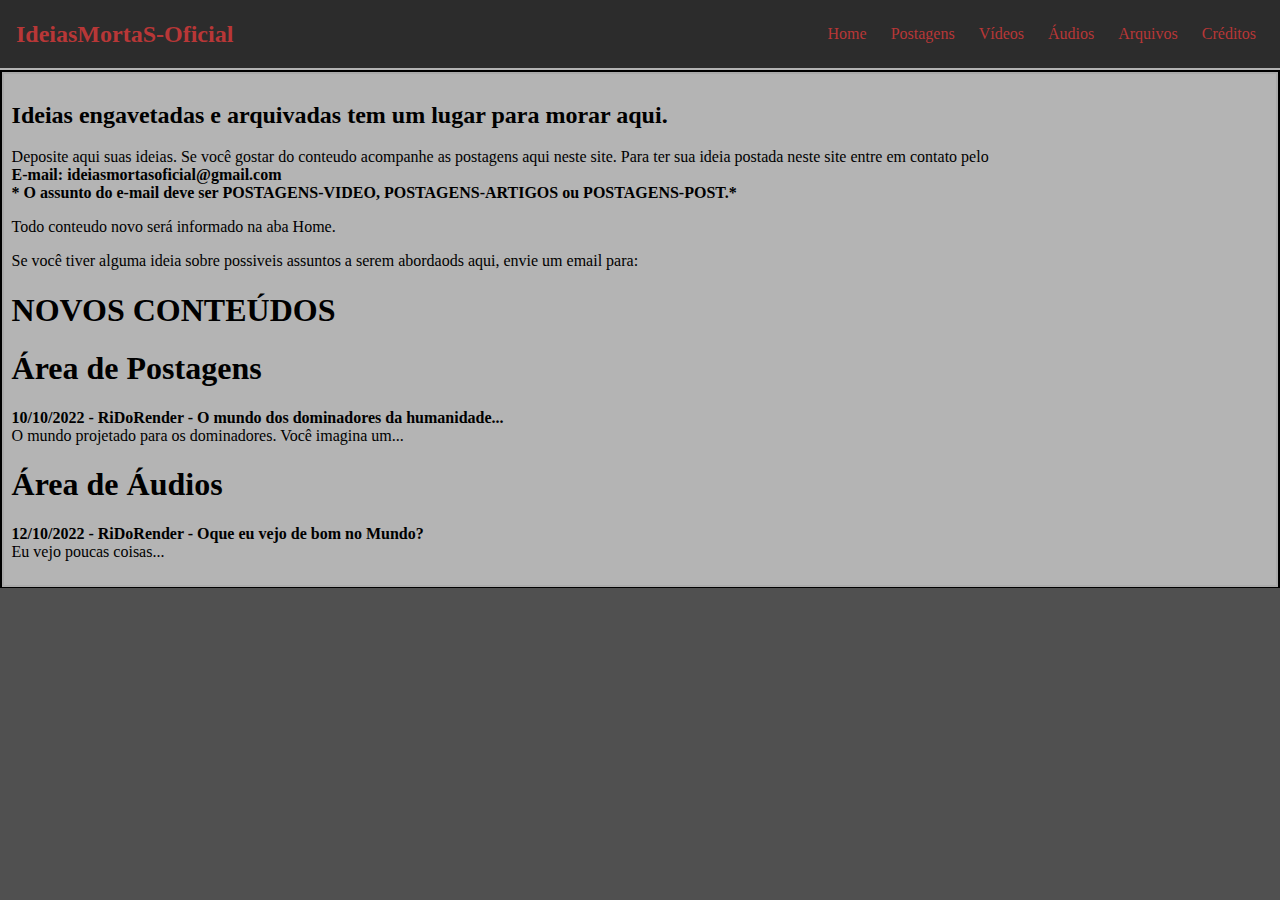
<file: index.html>
<!DOCTYPE html>
<html lang="pt-br">

<head>
    <meta charset="UTF-8" />
    <meta http-equiv="X-UA-Compatible" content="IE=edge">
    <meta name="viewport" content="width=device-width, initial-scale=1.0">
    <title>Home/IdeiasMortaS</title>
    <link rel="stylesheet" type="text/css" href="estilos.css">
</head>

<body>
    <header id="header">
        <img id="logo" src="imagens/caveira.png" alt="Caveira" />
        <div id="logo_escrita">
            <h2>IdeiasMortaS-Oficial</h2>
        </div>
        <nav id="nav">
            <button id="btn-tema">Tema</button>
            <button id="btn-mobile">
                <span id="hamburger"></span>
            </button>
            <ul id="menu">
                <li><a href="index.html" target="_self">Home</a></li>
                <li><a href="postagens.html" target="_self">Postagens</a></li>
                <li><a href="videos.html" target="_self">Vídeos</a></li>
                <li><a href="audios.html" target="_self">Áudios</a></li>
                <li><a href="arquivos.html" target="_self">Arquivos</a></li>
                <li><a href="creditos.html" target="_self">Créditos</a></li>
            </ul>
        </nav>
        <script type="text/javascript" src="./js/javaScript.js"></script>
    </header>
    <section id="conteudo">
        <div id="div_conteudos">
            <h2>Ideias engavetadas e arquivadas tem um lugar para morar aqui.
            </h2>
            <p>Deposite aqui suas ideias. Se você gostar do conteudo acompanhe as postagens
                aqui neste site. Para ter sua ideia postada neste site entre em contato pelo <br><b>E-mail:
                    ideiasmortasoficial@gmail.com</b><br>
                <b>* O assunto do e-mail deve ser POSTAGENS-VIDEO, POSTAGENS-ARTIGOS ou POSTAGENS-POST.*</b>
            </p>
            <p>Todo conteudo novo será informado na aba Home.</p>
            <p>Se você tiver alguma ideia sobre possiveis assuntos a serem abordaods aqui, envie um email para: </p>
            <ul id="ul_postagens_conteudos">
                <li>
                    <h1>NOVOS CONTEÚDOS</h1>
                    <h1>Área de Postagens</h1>
                    <p><B>10/10/2022 - RiDoRender - O mundo dos dominadores da humanidade...</B> <br> O mundo
                        projetado para os dominadores.
                        Você imagina um...</p>
                </li>
                <li>
                    <h1>Área de Áudios</h1>
                    <p><B>12/10/2022 - RiDoRender - Oque eu vejo de bom no Mundo?</B> <br>Eu vejo poucas
                        coisas...</p>
                </li>
            </ul>
        </div>
    </section>

</body>

</html>
</file>
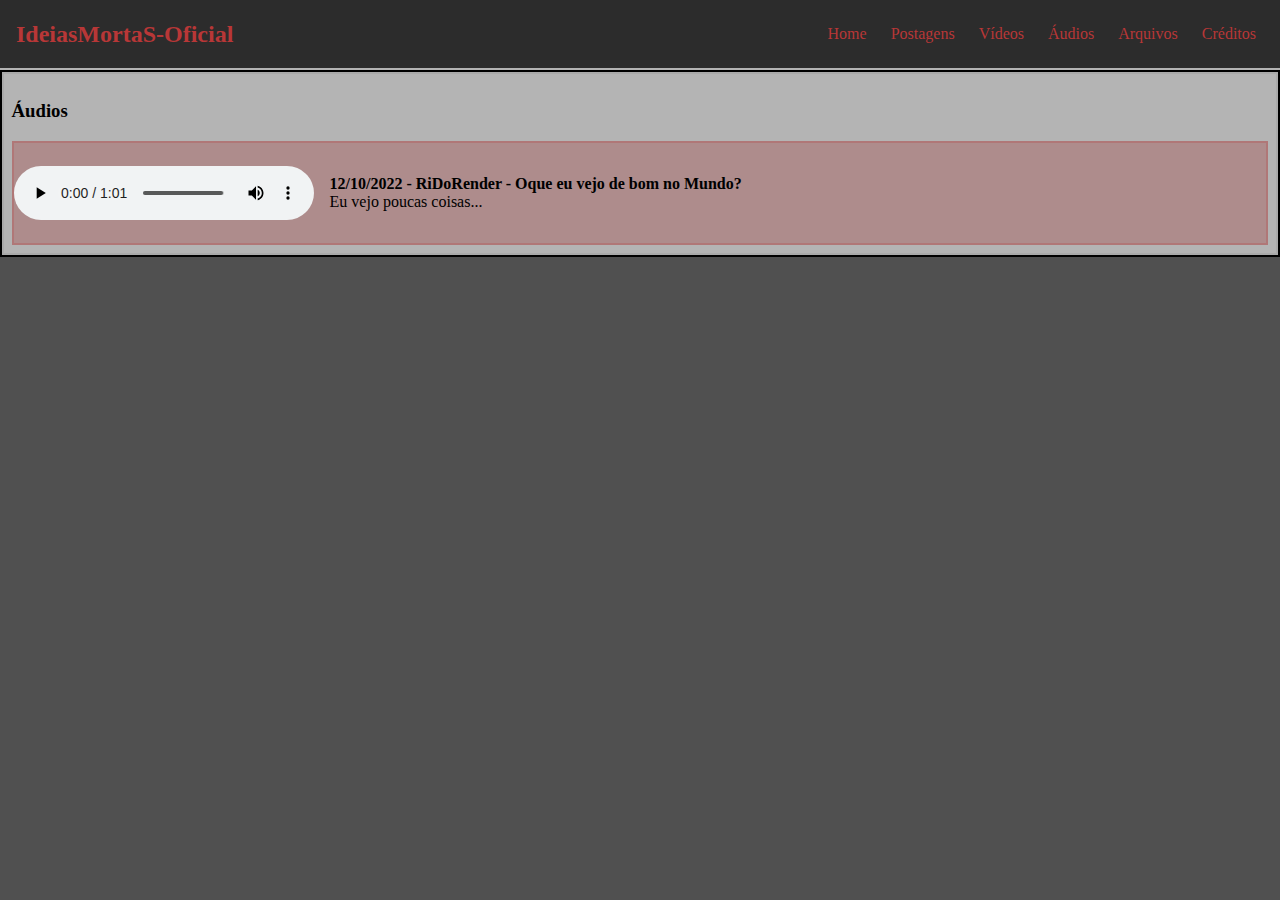
<file: audios.html>
<!DOCTYPE html>
<html lang="pt-br">

<head>
    <meta charset="UTF-8" />
    <meta http-equiv="X-UA-Compatible" content="IE=edge">
    <meta name="viewport" content="width=device-width, initial-scale=1.0">
    <title>Áudios/IdeiasMortaS</title>
    <link rel="stylesheet" type="text/css" href="estilos.css">
</head>

<body>
    <header id="header">
        <img id="logo" src="imagens/caveira.png" alt="Caveira" />
        <div id="logo_escrita">
            <h2>IdeiasMortaS-Oficial</h2>
        </div>
        <nav id="nav">
            <button id="btn-tema">Tema</button>
            <button id="btn-mobile">
                <span id="hamburger"></span>
            </button>
            <ul id="menu">
                <li><a href="index.html" target="_self">Home</a></li>
                <li><a href="postagens.html" target="_self">Postagens</a></li>
                <li><a href="videos.html" target="_self">Vídeos</a></li>
                <li><a href="audios.html" target="_self">Áudios</a></li>
                <li><a href="arquivos.html" target="_self">Arquivos</a></li>
                <li><a href="creditos.html" target="_self">Créditos</a></li>
            </ul>
        </nav>
    </header>
    <section id="conteudo">
        <div id="div_conteudos">
            <h3>Áudios</h3>
            <ul id="ul_video_postagens_conteudos">
                <li>
                    <div id="video_postagens_conteudos">
                        <audio src="audios/12_10_22_RiDoRender.mp3" controls></audio>
                        <!-- <img id="videos" src="./imagens/caveira.png" alt=""> -->
                        <p><B>12/10/2022 - RiDoRender - Oque eu vejo de bom no Mundo?</B> <br>Eu vejo poucas coisas...</p>
                    </div>
                </li>
            </ul>
        </div>
    </section>
    <script type="text/javascript" src="./js/javaScript.js"></script>

</body>

</html>
</file>
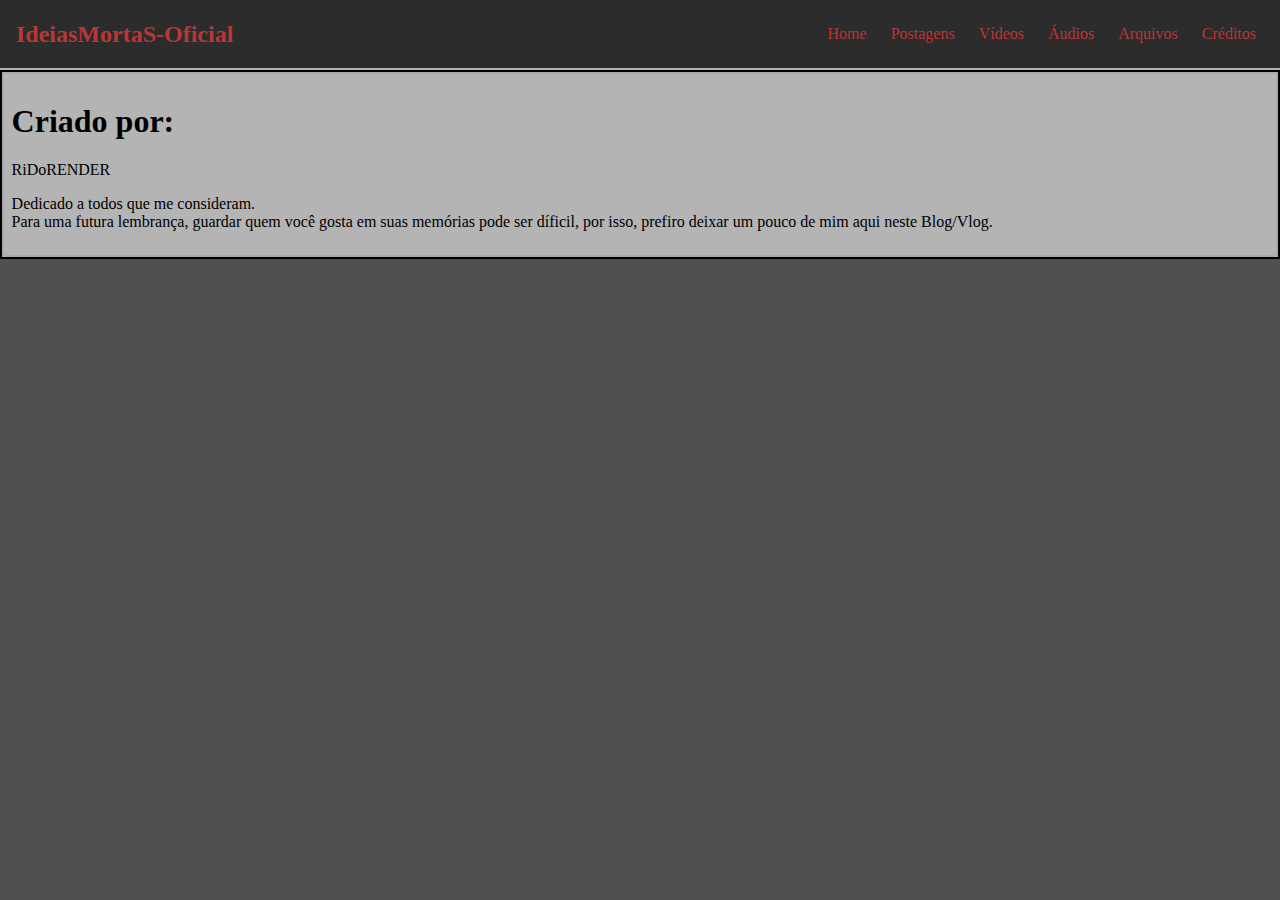
<file: creditos.html>
<!DOCTYPE html>
<html lang="pt-br">

<head>
    <meta charset="UTF-8" />
    <meta http-equiv="X-UA-Compatible" content="IE=edge">
    <meta name="viewport" content="width=device-width, initial-scale=1.0">
    <title>Créditos/IdeiasMortaS</title>
    <link rel="stylesheet" type="text/css" href="estilos.css">
</head>

<body>
    <header id="header">
        <img id="logo" src="imagens/caveira.png" alt="Caveira" />
        <div id="logo_escrita">
            <h2>IdeiasMortaS-Oficial</h2>
        </div>
        <nav id="nav">
            <button id="btn-tema">Tema</button>
            <button id="btn-mobile">
                <span id="hamburger"></span>
            </button>
            <ul id="menu">
                <li><a href="index.html" target="_self">Home</a></li>
                <li><a href="postagens.html" target="_self">Postagens</a></li>
                <li><a href="videos.html" target="_self">Vídeos</a></li>
                <li><a href="audios.html" target="_self">Áudios</a></li>
                <li><a href="arquivos.html" target="_self">Arquivos</a></li>
                <li><a href="creditos.html" target="_self">Créditos</a></li>
            </ul>
        </nav>
        <script type="text/javascript" src="./js/javaScript.js"></script>
    </header>
    <section id="conteudo">
        <div id="div_conteudos">
            <h1>Criado por:</h1>
                <p>RiDoRENDER</p>
                <P>Dedicado a todos que me consideram.<br>
                    Para uma futura lembrança, guardar quem você gosta em suas memórias pode ser díficil, por isso, prefiro deixar um pouco de mim aqui neste Blog/Vlog.
                </P>
        </div>
    </section>
</body>
</file>
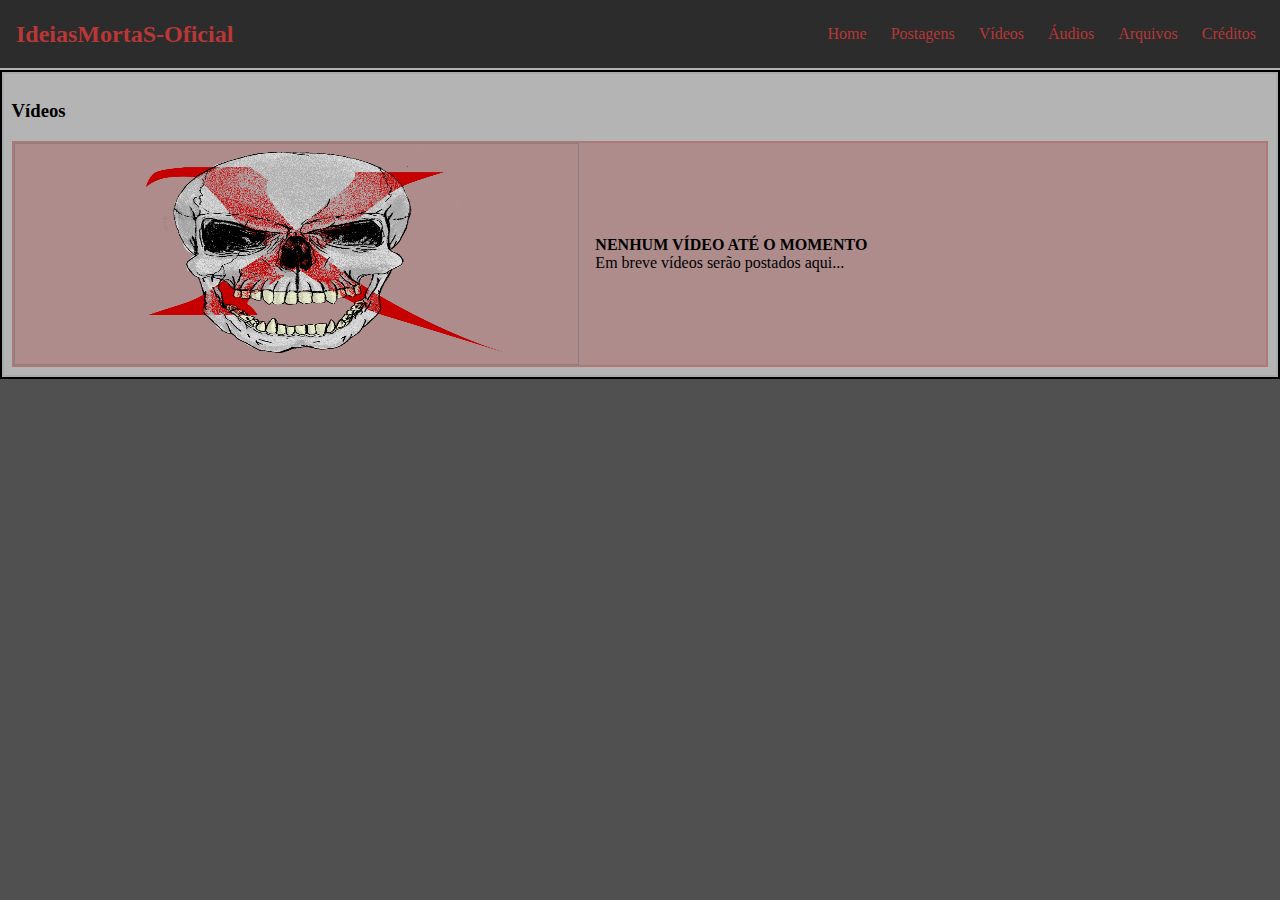
<file: videos.html>
<!DOCTYPE html>
<html lang="pt-br">

<head>
    <meta charset="UTF-8" />
    <meta http-equiv="X-UA-Compatible" content="IE=edge">
    <meta name="viewport" content="width=device-width, initial-scale=1.0">
    <title>Vídeos/IdeiasMortaS</title>
    <link rel="stylesheet" type="text/css" href="estilos.css">
</head>

<body>
    <header id="header">
        <img id="logo" src="imagens/caveira.png" alt="Caveira" />
        <div id="logo_escrita">
            <h2>IdeiasMortaS-Oficial</h2>
        </div>
        <nav id="nav">
            <button id="btn-tema">Tema</button>
            <button id="btn-mobile">
                <span id="hamburger"></span>
            </button>
            <ul id="menu">
                <li><a href="index.html" target="_self">Home</a></li>
                <li><a href="postagens.html" target="_self">Postagens</a></li>
                <li><a href="videos.html" target="_self">Vídeos</a></li>
                <li><a href="audios.html" target="_self">Áudios</a></li>
                <li><a href="arquivos.html" target="_self">Arquivos</a></li>
                <li><a href="creditos.html" target="_self">Créditos</a></li>
            </ul>
        </nav>
    </header>
    <section id="conteudo">
        <div id="div_conteudos">
            <h3>Vídeos</h3>
            <ul id="ul_video_postagens_conteudos">
                <li>
                    <div id="video_postagens_conteudos">
                        <!-- <iframe id="videos" src="" title="YouTube video player"
                            frameborder="0"
                            allow="accelerometer; autoplay; clipboard-write; encrypted-media; gyroscope; picture-in-picture"
                            allowfullscreen><a href="">Vídeo
                                listado.</a></iframe> -->
                        <img id="videos" src="./imagens/caveira.png" alt="">
                        <p><B>NENHUM VÍDEO ATÉ O MOMENTO</B> <br>Em breve vídeos serão postados aqui...</p>
                    </div>
                </li>
            </ul>
        </div>
    </section>
    <script type="text/javascript" src="./js/javaScript.js"></script>

</body>

</html>
</file>
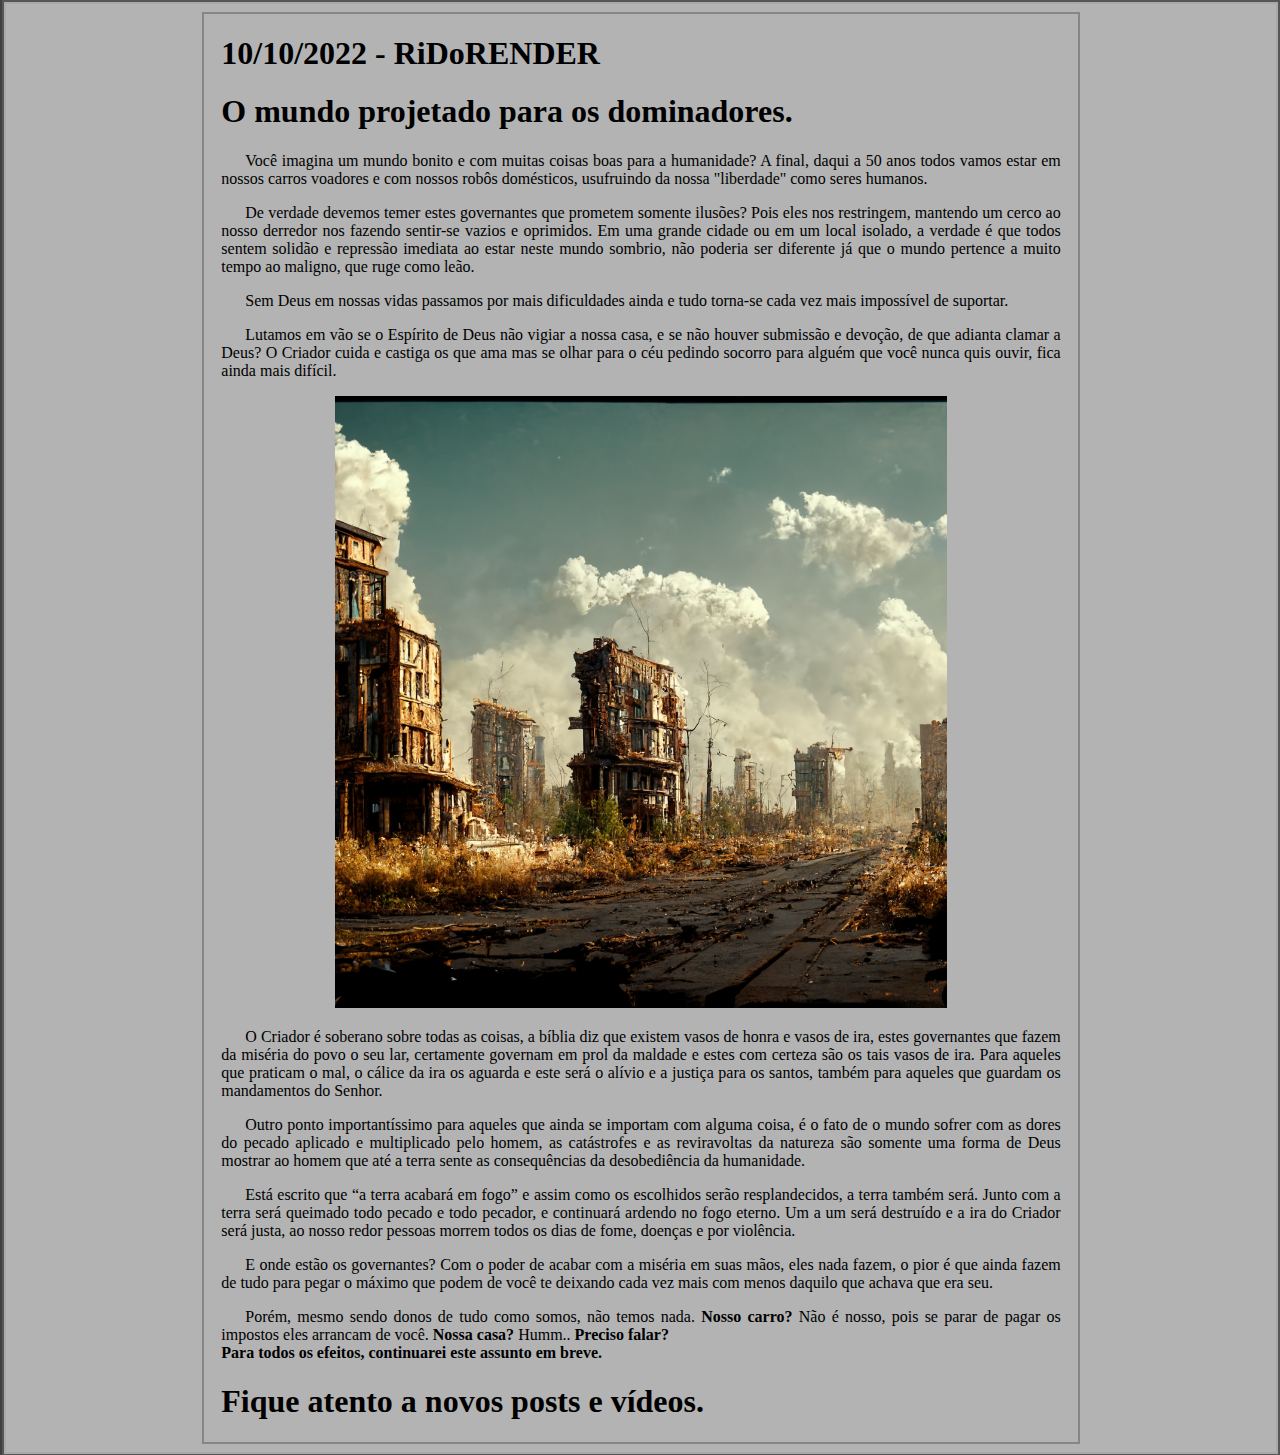
<file: posts_html/post_00001.html>
<!DOCTYPE html>
<html lang="pt-br">

<head>
    <meta charset="UTF-8" />
    <meta http-equiv="X-UA-Compatible" content="IE=edge">
    <meta name="viewport" content="width=device-width, initial-scale=1.0">
    <title>Home/IdeiasMortaS</title>
    <link rel="stylesheet" type="text/css" href="../estilos.css">
</head>

<body>
    <section id="conteudo_ilustracao">
        <div id="div_conteudos_ilustracao">
            <div id="info_paragrafo">
                <div>
                    <H1>10/10/2022 - RiDoRENDER</H1>
                    <h1>O mundo projetado para os dominadores.</h1>
                    <p>Você imagina um mundo bonito e com muitas coisas boas para a humanidade?
                        A final, daqui a 50 anos todos vamos estar em nossos carros voadores e com nossos robôs
                        domésticos, usufruindo da nossa "liberdade" como seres humanos.</p>

                    <p>De verdade devemos temer estes governantes que prometem somente ilusões? Pois eles nos
                        restringem,
                        mantendo
                        um cerco ao nosso derredor nos fazendo sentir-se vazios e oprimidos. Em uma grande cidade ou em
                        um
                        local isolado, a verdade é que todos sentem solidão e repressão imediata ao estar neste mundo
                        sombrio, não poderia ser diferente já que o mundo pertence a muito tempo ao maligno, que ruge
                        como
                        leão.</p>

                    <p>Sem Deus em nossas vidas passamos por mais dificuldades ainda e tudo torna-se cada vez mais
                        impossível de suportar.</p>
                    <p>Lutamos em vão se o Espírito de Deus não vigiar a nossa casa, e se não houver submissão e
                        devoção,
                        de que adianta clamar a Deus? O Criador cuida e castiga os que ama mas se olhar para o céu
                        pedindo socorro para alguém que você
                        nunca quis ouvir, fica ainda mais difícil.</p>

                    <div id="div_img_ilustracao">
                        <img id="img_ilustracao" src="../imagens/grid_0 (43).png" alt="">
                    </div>

                    <p>
                        O Criador é soberano sobre todas as coisas, a bíblia diz que existem vasos de honra e vasos de
                        ira,
                        estes governantes que fazem da miséria do povo o seu lar, certamente governam em prol da maldade
                        e
                        estes com certeza são os tais vasos de ira.
                        Para aqueles que praticam o mal, o cálice da ira os aguarda e este será o alívio e a justiça
                        para os
                        santos, também para aqueles que guardam os mandamentos do Senhor.
                    </p>

                    <p>Outro ponto importantíssimo para aqueles que ainda se importam com alguma coisa, é o fato de o
                        mundo
                        sofrer com as dores do pecado aplicado e multiplicado pelo homem, as catástrofes e as
                        reviravoltas
                        da natureza são somente uma forma de Deus mostrar ao homem que até a terra sente as
                        consequências da
                        desobediência da humanidade.
                    </p>
                    <p>
                        Está escrito que “a terra acabará em fogo” e assim como os escolhidos serão resplandecidos, a
                        terra
                        também será. Junto com a terra será queimado todo pecado e todo pecador, e continuará ardendo no
                        fogo eterno.
                        Um a um será destruído e a ira do Criador será justa, ao nosso redor pessoas morrem todos os
                        dias de fome,
                        doenças e
                        por violência.
                    </p>
                    <p>E onde estão os governantes? Com o poder de acabar com a miséria em suas mãos, eles nada fazem, o
                        pior é que
                        ainda
                        fazem
                        de tudo para pegar o máximo que podem de você te deixando cada vez mais com menos daquilo que
                        achava que era
                        seu.
                    </p>
                    <p>Porém, mesmo sendo donos de tudo como somos, não temos nada. <b>Nosso carro?</b> Não é nosso,
                        pois se parar de
                        pagar
                        os impostos eles arrancam de você.
                        <b>Nossa casa?</b> Humm.. <b>Preciso falar?</b> <br>
                        <b>Para todos os efeitos, continuarei este assunto em breve.</b>
                    </p>
                    <p>
                    <h1>Fique atento a novos posts e vídeos.</h1>
                    </p>
                </div>
            </div>
        </div>
    </section>

</body>

</html>
</file>
<file: estilos.css>
body,
ul {
    margin: 0px;
    padding: 0px;
}

#div_conteudo h2,
h3 {
    color: black;
    text-decoration: none;
    text-align: justify;
    font-family: Georgia, 'Times New Roman', Times, serif;
}

#videos {
    width: 45%;
    height: 220px;
    border: 1px solid rgba(0, 100, 100, .25);
    cursor: pointer;
}

p {
    color: black;
    text-decoration: none;
    text-align: justify;
    font-family: Georgia, 'Times New Roman', Times, serif;
}

a {
    color: black;
    text-decoration: none;
    font-family: Georgia, 'Times New Roman', Times, serif;
}

a:hover {
    background: rgba(0, 0, 0, .05);
}

#logo {
    width: 100px;
    display: none;
}

#logo_escrita h2 {
    /* color: rgb(184, 226, 226); */
    color: rgb(184, 55, 55);
}

#logo_escrita h3 {
    display: flex;
    color: red;
}

#header {
    position: fixed;
    left: 0px;
    top: 0px;
    width: 100%;
    box-sizing: border-box;
    height: 70px;
    padding: 1rem;
    display: flex;
    align-items: center;
    justify-content: space-between;
    /* background-color: rgb(255, 255, 255);
    border: 2px solid rgb(184, 226, 226); */
    border: 2px solid rgb(179, 179, 179);
    background-color: rgb(44, 44, 44);
    border-top: none;
    border-left: none;
    border-right: none;
}

#menu {
    display: flex;
    list-style: none;
    gap: .5rem;
}

#itens_categorias {
    display: flex;
    list-style: none;
    gap: .5rem;
    max-width: 100%;
    align-items: center;
}

#itens_categorias a {
    display: block;
    padding: .5rem;
    cursor: pointer;
    /* border: 2px solid rgba(0, 0, 0, .05); */
    border: 2px solid rgba(255, 255, 255, 0.05);
}

#menu a {
    display: block;
    padding: .5rem;
    color: rgb(184, 55, 55);
}

#btn-mobile {
    display: none;
}

#btn-tema {
    background-color: transparent;
    cursor: pointer;
    border: none;
    display: none;
}

#conteudo {
    /* background-color: rgb(255, 255, 255); */
    background-color: rgb(0, 0, 0);
    padding: .1rem .1rem;
    margin-top: 70px;
}

#conteudo_ilustracao {
    align-items: center;
    /* background-color: rgb(255, 255, 255); */
    background-color: rgb(86, 86, 86);
    padding: .1rem .1rem;
    margin-top: 0px;
    border-left: 2px solid rgba(0, 0, 0, .25);
}

#div_conteudos_ilustracao {
    border: 2px solid rgba(0, 0, 0, .05);
    padding: .5rem .5rem;
    /* background-color: rgb(255, 255, 255); */
    background-color: rgb(179, 179, 179);
    /* display: block; */
}

#div_img_ilustracao {
    margin-left: 15%;
    margin-right: 15%;
}

#div_conteudos_ilustracao #img_ilustracao {
    width: 100%;
}

#info_paragrafo {
    /* border-left: 2px solid rgba(0, 0, 0, .25);
    border-right: 2px solid rgba(0, 0, 0, .25); */
    border: 2px solid rgba(0, 0, 0, .25);
    margin-left: 15%;
    margin-right: 15%;
    margin-top: 0px;
    background-color: rgb(179, 179, 179);
}

#info_paragrafo h1 {
    margin-left: 2%;
    margin-right: 2%;
}

#info_paragrafo p {
    text-indent: 3ch;
    text-align: justify;
    margin-left: 2%;
    margin-right: 2%;
}

#conteudo_postagens {
    /* background-color: rgb(255, 255, 255); */
    background-color: rgb(0, 0, 0, .05);
    padding: .1rem .1rem;
}

#div_conteudos {
    border: 2px solid rgba(0, 0, 0, .05);
    padding: .5rem .5rem;
    /* background-color: rgb(255, 255, 255); */
    background-color: rgb(180, 180, 180);
    display: block;
}

#div_conteudos_02 {
    border: 2px solid rgba(0, 0, 0, .05);
    padding: .5rem .5rem;
    background-color: rgb(180, 180, 180);
    /* background-color: rgb(100, 100, 100); */
    display: block;
}

body {
    background-color: rgb(80, 80, 80);
}

#ul_postagens_conteudos {
    align-items: center;
}

#postagens_conteudos {
    border: 2px solid rgba(0, 100, 100, .25);
    display: flex;
    background-color: rgb(114, 178, 194, .25);
    transition: .8s;
}

#ul_video_postagens_conteudos {
    align-items: center;
}

#video_postagens_conteudos {
    align-items: center;
    /* border: 2px solid rgba(0, 100, 100, .25); */
    border: 2px solid rgb(184, 55, 55, .25);
    display: flex;
    /* background-color: rgb(114, 178, 194, .25); */
    background-color: rgb(157, 20, 20, .25);
    transition: .8s;
}

#video_postagens_conteudos p {
    padding: 1rem;
}

#postagens_conteudos p {
    display: block;
    padding: 0rem .5rem;
    margin-right: 40%;
    color: rgb(157, 20, 20);
    transition: .3s;
    /* color: rgb(107, 17, 17); */
}

#postagens_conteudos:hover p {
    color: rgb(36, 4, 4);
    transition: .8s;
}

#postagens_conteudos:hover {
    cursor: pointer;
    /* background-color: rgb(158, 235, 235, .75); */
    background-color: rgb(165, 42, 42, .75);
    color: rgb(36, 4, 4);
    transition: .8s;
}

#postagens_conteudos h4 {
    margin-top: 10px;
    margin-left: 16px;
}


#img_postagens {
    margin-left: 2px;
    width: 150px;
    height: 100px;
    border: 1px solid rgba(0, 0, 0, .05);
    image-rendering: pixelated;
}

#categorias_abas_conteudos {
    width: 100%;
    /* height: 1000px; */
    background-color: rgb(158, 235, 235);
    border: 2px solid rgba(0, 0, 0, .25);
}

#categorias_abas {
    width: 100%;
    height: 1000px;
    background-color: rgb(80, 80, 80);
    border: 2px solid rgba(0, 0, 0, .25);
}

audio {
    display: flex;
    visibility: visible;
    transition: 0s;
    /* transition: .6s; */
}

/* ---------------------------------------------------- Tema escuro ----------------------------------------------------------------- */
/* #nav.tema_escuro body {
    background-color: rgb(53, 66, 66);
}

#nav.tema_escuro #conteudo {
    background-color: rgb(39, 19, 19);
}

#nav.tema_escuro #div_conteudos {
    background-color: rgb(58, 58, 58);
} */

/* ------------------------------------------------------ Mobile -------------------------------------------------------------------- */
@media (max-width: 840px) {
    #videos {
        width: 100%;
        /* height: 70%; */
    }

    #conteudo.active audio {
        visibility: hidden;
    }

    audio {
        position: relative;
        width: 100%;
    }

    #video_postagens_conteudos {
        display: block;
    }

    #btn-mobile {
        display: block;
    }

    #itens_categorias {
        display: block;
    }

    #menu {
        display: block;
        position: absolute;
        width: 100%;
        top: 70px;
        right: 0px;
        background: rgb(255, 255, 255);
        transition: .6s;
        height: 0px;
        z-index: 1000;
        visibility: hidden;
        overflow-y: hidden;
    }

    #nav.active #menu {
        position: absolute;
        height: calc(100vh - 70px);
        visibility: visible;
        overflow-y: auto;
    }

    #menu a {
        position: relative;
        padding: 1rem 0;
        margin: 0 1rem;
        border-bottom: 2px solid rgba(0, 0, 0, .05);
    }

    #btn-mobile {
        display: flex;
        padding: .5rem 1rem;
        font-size: 1rem;
        border: none;
        background: none;
        cursor: pointer;
        gap: .5rem;
    }

    #hamburger {
        display: block;
        color: gray;
        border-top: 2px solid;
        width: 20px;
    }

    #hamburger::after,
    #hamburger::before {
        content: '';
        display: block;
        width: 20px;
        height: 2px;
        background: currentColor;
        margin-top: 5px;
        transition: .3s;
        position: relative;
    }

    #nav.active #hamburger {
        border-top-color: transparent;
    }

    #nav.active #hamburger::before {
        transform: rotate(135deg);
    }

    #nav.active #hamburger::after {
        transform: rotate(-135deg);
        top: -7px;
    }

    #postagens_conteudos {
        display: flex;
    }

    #postagens_conteudos p {
        margin: 0%;
        /* padding: 0rem 0rem; */
    }

    #postagens_conteudos #img_postagens {
        width: 30%;
        height: 30%;

    }

    #postagens_conteudos h4 {
        margin-top: 5px;
        margin-left: 5px;
    }

    #postagens_conteudos h4 {
        margin-top: 5px;
        margin-left: 5px;
    }

    #div_img_ilustracao {
        width: 100%;
        height: 45%;
        margin: 0px;
    }

    #info_paragrafo {
        width: 100%;
        margin: 0px;
        border: none;
    }

    #categorias_abas_02 {
        width: 100%;
        height: 55vh;
    }
}
</file>
